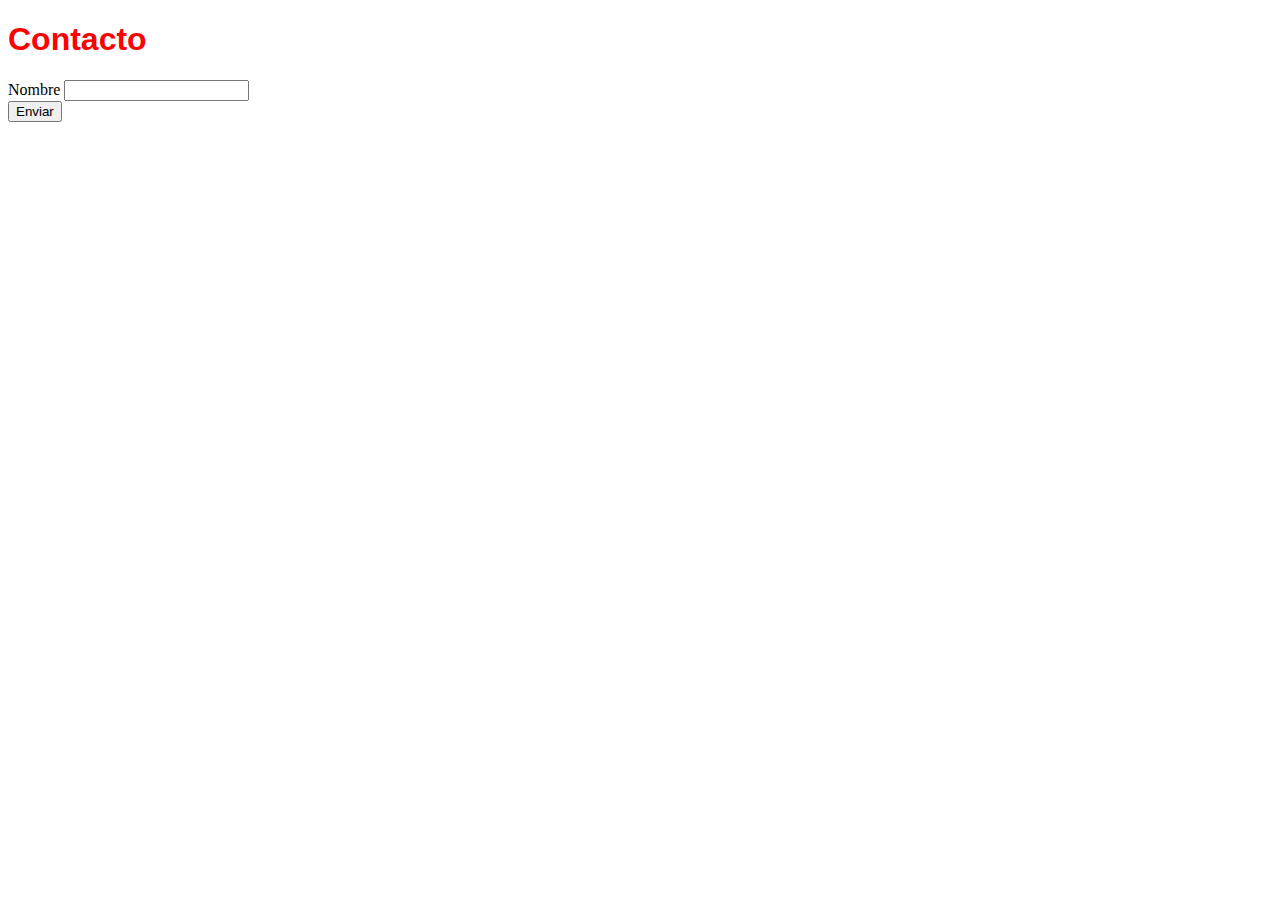
<file: contacto.html>
<!DOCTYPE html>
<html lang="en">
<head>
    <meta charset="UTF-8">
    <meta http-equiv="X-UA-Compatible" content="IE=edge">
    <meta name="viewport" content="width=device-width, initial-scale=1.0">
    <link rel="stylesheet" href="css/estilos.css">
    <title>Document</title>
</head>
<body>
    <h1>Contacto</h1>
    <form>
        <div>
            <label for="nombre">Nombre</label>
            <input type="text" name="nombre" id="nombre">
        </div>
        <input type="submit" value="Enviar">

    </form>
 
</body>
</html>
</file>
<file: css/estilos.css>
h1 {
    font-family: Arial;
    color: red;
    transition: color 0.5s;
}
h1:hover {
    color: blue
}
</file>
